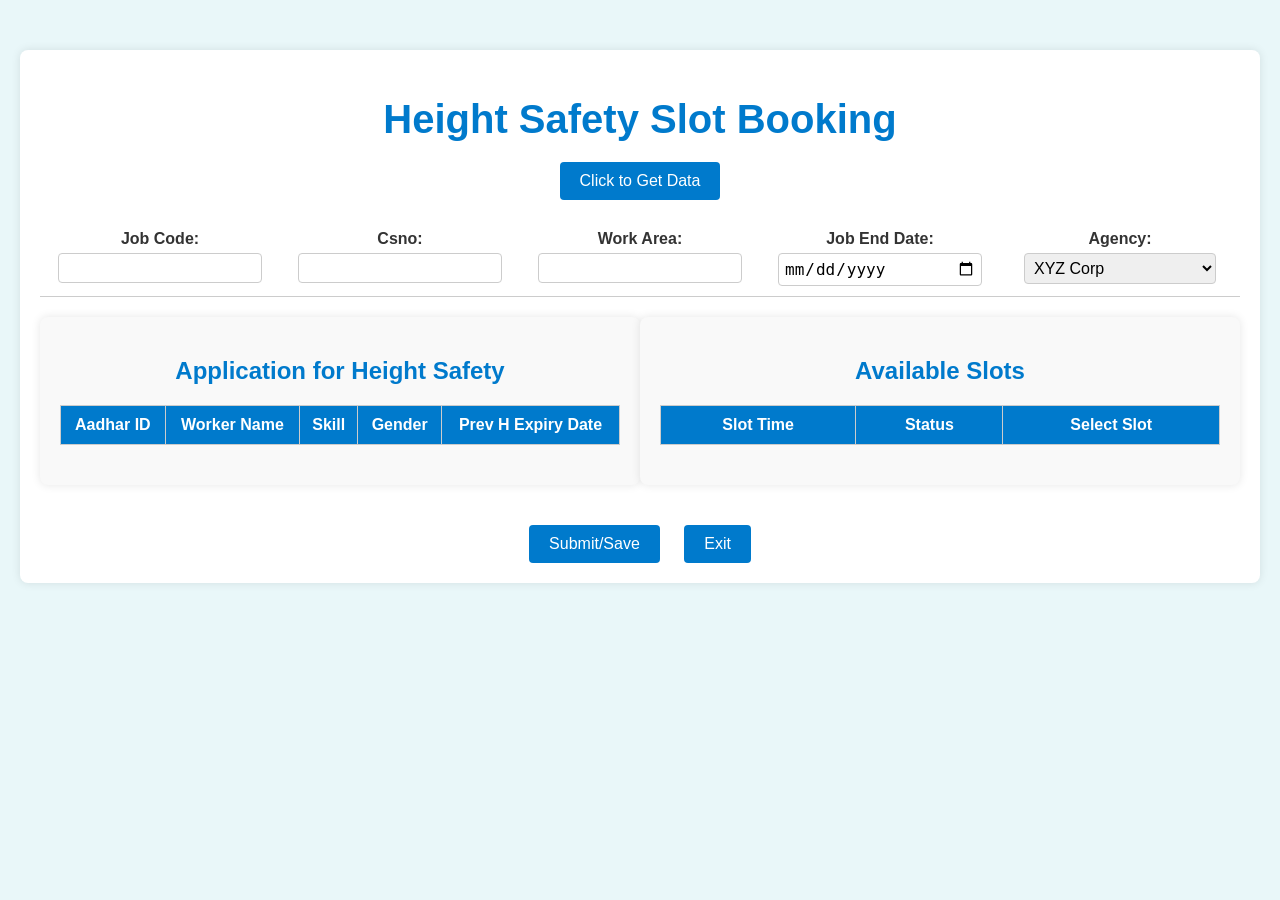
<file: index.html>
<!DOCTYPE html>
<html lang="en">
<head>
    <meta charset="UTF-8">
    <meta name="viewport" content="width=device-width, initial-scale=1.0">
    <title>Height Safety Slot Booking</title>
    <link rel="stylesheet" href="styles.css">
</head>
<body>
    <div class="container">
        <h1>Height Safety Slot Booking</h1>
        
        <button id="fetchDataBtn">Click to Get Data</button>
        
        <header class="header">
            <div class="header-item">Job Code: <input type="text" id="jobCode" /></div>
            <div class="header-item">Csno: <input type="text" id="csno" /></div>
            <div class="header-item">Work Area: <input type="text" id="workArea" /></div>
            <div class="header-item">Job End Date: <input type="date" id="jobEndDate" /></div>
            <div class="header-item">Agency: 
                <select id="agency">
                    <option value="XYZ Corp">XYZ Corp</option>
                    <option value="ABC Ltd">ABC Ltd</option>
                    <option value="123 Inc">123 Inc</option>
                </select>
            </div>
        </header>
        
        <div class="content">
            <div id="applicationData" class="data-section">
                <h2>Application for Height Safety</h2>
                <table>
                    <thead>
                        <tr>
                            <th>Aadhar ID</th>
                            <th>Worker Name</th>
                            <th>Skill</th>
                            <th>Gender</th>
                            <th>Prev H Expiry Date</th>
                        </tr>
                    </thead>
                    <tbody>
                        <!-- Application data will be inserted here -->
                    </tbody>
                </table>
            </div>
            <div id="bookingData" class="data-section">
                <h2>Available Slots</h2>
                <table>
                    <thead>
                        <tr>
                            <th>Slot Time</th>
                            <th>Status</th>
                            <th>Select Slot</th>
                        </tr>
                    </thead>
                    <tbody>
                        <!-- Booking data will be inserted here -->
                    </tbody>
                </table>
            </div>
        </div>
        
        <div class="actions">
            <button id="submitSaveBtn">Submit/Save</button>
            <button id="exitBtn">Exit</button>
        </div>
    </div>

    <div id="agencyDialog" class="dialog">
        <div class="dialog-content">
            <span class="close-btn" id="closeDialog">&times;</span>
            <h3>Select an Agency</h3>
            <select id="agencySelect">
                <option value="XYZ Corp">XYZ Corp</option>
                <option value="ABC Ltd">ABC Ltd</option>
                <option value="123 Inc">123 Inc</option>
            </select>
            <button id="selectAgencyBtn">Select Agency</button>
        </div>
    </div>

    <script src="script.js"></script>
</body>
</html>
</file>
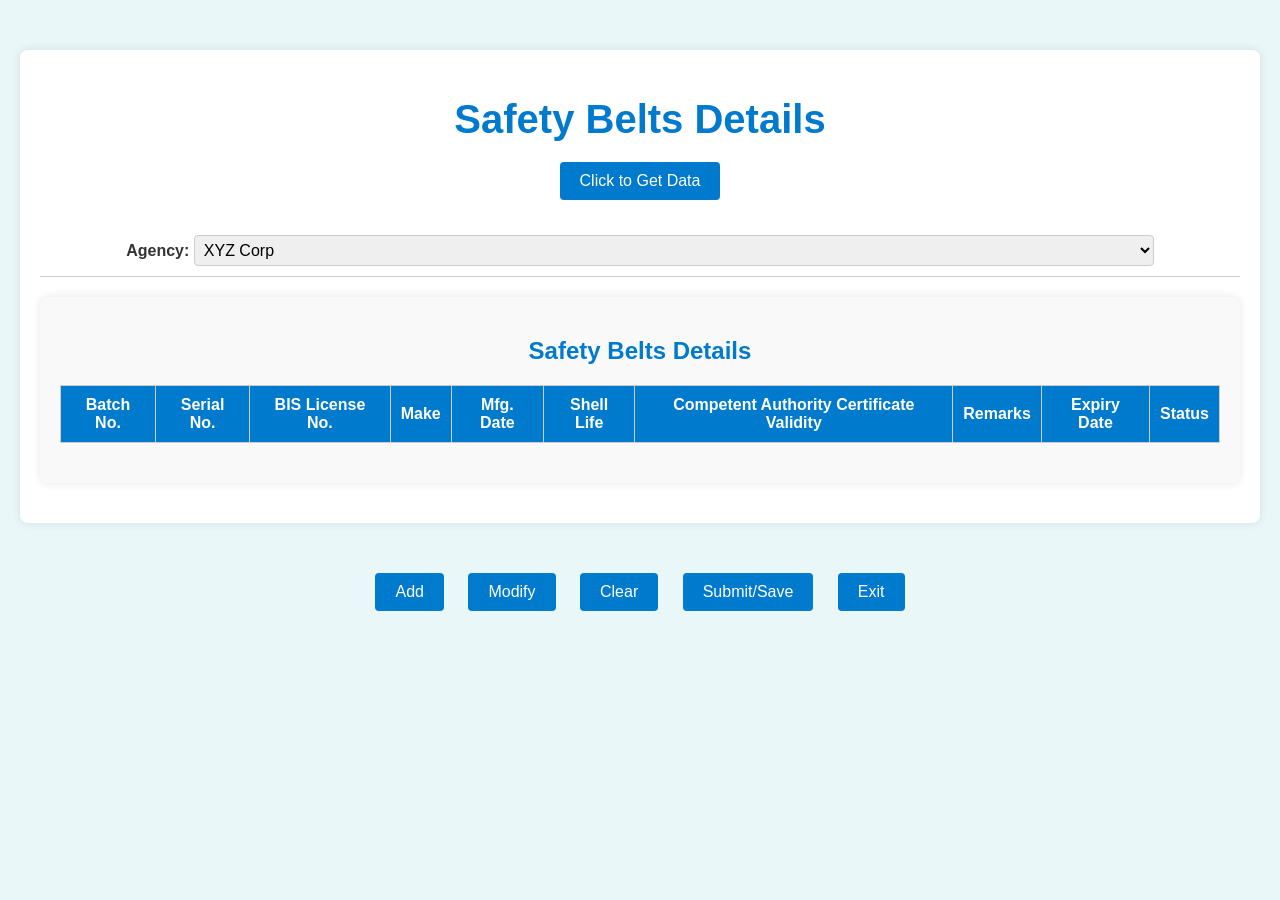
<file: home.html>
<!DOCTYPE html>
<html lang="en">
<head>
    <meta charset="UTF-8">
    <meta name="viewport" content="width=device-width, initial-scale=1.0">
    <title>Safety Belts Details</title>
    <link rel="stylesheet" href="styles.css">
</head>
<body>
    <div class="container">
        <h1>Safety Belts Details</h1>
        
        <button id="fetchSafetyBeltDataBtn">Click to Get Data</button>
        
        <header class="header">
            <!---- div class="header-item">Party Code: <input type="text" id="partyCode" /></div>-->
            <div class="header-item">Agency: 
                <select id="beltAgency">
                    <option value="XYZ Corp">XYZ Corp</option>
                    <option value="ABC Ltd">ABC Ltd</option>
                    <option value="123 Inc">123 Inc</option>
                </select>
            </div>
        </header>
        
        <div class="content">
            <div id="safetyBeltData" class="data-section">
                <h2>Safety Belts Details</h2>
                <table>
                    <thead>
                        <tr>
                            <th>Batch No.</th>
                            <th>Serial No.</th>
                            <th>BIS License No.</th>
                            <th>Make</th>
                            <th>Mfg. Date</th>
                            <th>Shell Life</th>
                            <th>Competent Authority Certificate Validity</th>
                            <th>Remarks</th>
                            <th>Expiry Date</th>
                            <th>Status</th>
                        </tr>
                    </thead>
                    <tbody>
                        <!-- Safety Belt data will be inserted here -->
                    </tbody>
                </table>
            </div>
        </div>
    </div>
    <div class="actions">
        <button id="addBtn">Add</button>
        <button id="modifyBtn">Modify</button>
        <button id="clearBtn">Clear</button>
        <button id="submitSaveBtn">Submit/Save</button>
        <button id="exitBtn">Exit</button>
    </div>
</div>

    <script src="script.js"></script>
</body>
</html>
</file>
<file: styles.css>
body {
    font-family: Arial, sans-serif;
    background-color: #e9f7f9;
    margin: 0;
    padding: 0;
}

.container {
    max-width: 1200px;
    margin: 50px auto;
    padding: 20px;
    background-color: #fff;
    box-shadow: 0 0 10px rgba(0, 0, 0, 0.1);
    text-align: center;
    border-radius: 8px;
}

h1 {
    font-size: 2.5em;
    color: #007acc;
    margin-bottom: 20px;
}

button {
    padding: 10px 20px;
    font-size: 16px;
    cursor: pointer;
    background-color: #007acc;
    color: #fff;
    border: none;
    border-radius: 4px;
    margin-bottom: 20px;
}

button:hover {
    background-color: #005f99;
}

.header {
    display: flex;
    justify-content: space-between;
    padding: 10px 0;
    border-bottom: 1px solid #ccc;
    margin-bottom: 20px;
}

.header-item {
    flex: 1;
    text-align: center;
    font-weight: bold;
    color: #333;
}

.header-item input, .header-item select {
    width: 80%;
    padding: 5px;
    font-size: 16px;
    margin-top: 5px;
    border-radius: 4px;
    border: 1px solid #ccc;
}

.content {
    display: flex;
    justify-content: space-between;
}

.data-section {
    width: 100%;
    text-align: left;
    background-color: #f9f9f9;
    padding: 20px;
    border-radius: 8px;
    box-shadow: 0 0 10px rgba(0, 0, 0, 0.1);
    margin-bottom: 20px;
}

.data-section h2 {
    text-align: center;
    margin-bottom: 20px;
    color: #007acc;
}

table {
    width: 100%;
    border-collapse: collapse;
    margin-bottom: 20px;
}

table, th, td {
    border: 1px solid #ccc;
}

th, td {
    padding: 10px;
    text-align: center;
}

th {
    background-color: #007acc;
    color: #fff;
}
.actions {
    text-align: center;
    margin-top: 20px;
}

.actions button {
    margin: 0 10px;
    transition: background-color 0.3s;
}

.dialog {
    display: none;
    position: fixed;
    z-index: 1;
    left: 0;
    top: 0;
    width: 100%;
    height: 100%;
    overflow: auto;
    background-color: rgba(0, 0, 0, 0.4);
}

.dialog-content {
    background-color: #fefefe;
    margin: 15% auto;
    padding: 20px;
    border: 1px solid #888;
    width: 300px;
    text-align: center;
    border-radius: 8px;
}

.close-btn {
    color: #aaa;
    float: right;
    font-size: 28px;
    font-weight: bold;
}

.close-btn:hover,
.close-btn:focus {
    color: black;
    text-decoration: none;
    cursor: pointer;
}
</file>
